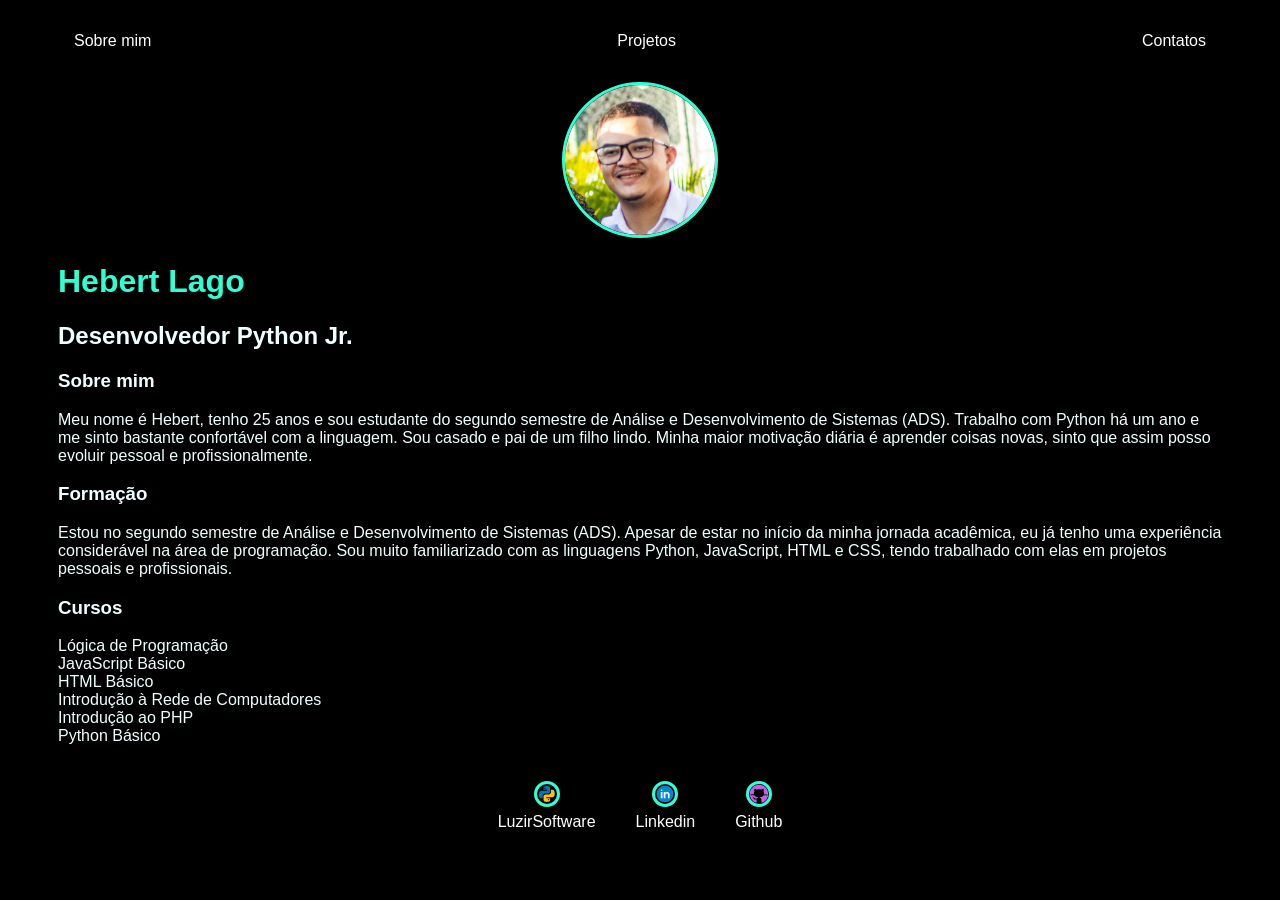
<file: index.html>
<!DOCTYPE html>
<html lang="pt-BR">
<head>
    <meta charset="UTF-8">
    <meta http-equiv="X-UA-Compatible" content="IE=edge">
    <meta name="viewport" content="width=device-width, initial-scale=1.0">
    <title>Hebert Lago</title>
    <link rel="stylesheet" href="./css/style.css">
</head>
<body>
    <div class="container">
        <div>
            <nav>
                <ul>
                    <li>
                        <a href="index.html" >Sobre mim</a>    

                    </li>
                    <li>
                        <a href="https://www.luzirsoftware.com.br/index.html#portfolio" target="_blank" rel="noopener noreferrer">Projetos</a>    
                        
                    </li>
                    <li>
                        <a href="https://www.luzirsoftware.com.br/index.html#contact" target="_blank" rel="noopener noreferrer">Contatos</a>    
                        
                    </li>
                </ul>
            </nav>
        </div>
<header>
     <div class="center">
        <img src="./img/1681322470989.jpg">
    </div>
    <h1>Hebert Lago</h1>
    <h2>Desenvolvedor Python Jr.</h2>

    <main>
        <section>
            <h3>Sobre mim</h3>
            <p>Meu nome é Hebert, tenho 25 anos e sou estudante do segundo semestre de Análise e Desenvolvimento de Sistemas (ADS). Trabalho com Python há um ano e me sinto bastante confortável com a linguagem. Sou casado e pai de um filho lindo. Minha maior motivação diária é aprender coisas novas, sinto que assim posso evoluir pessoal e profissionalmente.</p>
        </section>
        <section>
            <h3>Formação</h3>
            <p>Estou no segundo semestre de Análise e Desenvolvimento de Sistemas (ADS). Apesar de estar no início da minha jornada acadêmica, eu já tenho uma experiência considerável na área de programação. Sou muito familiarizado com as linguagens Python, JavaScript, HTML e CSS, tendo trabalhado com elas em projetos pessoais e profissionais.</p>
        </section>
        <section>
            <h3>Cursos</h3>
            <p>
                Lógica de Programação <br>
                JavaScript Básico <br>
                HTML Básico <br>
                Introdução à Rede de Computadores <br>
                Introdução ao PHP <br>
                Python Básico
            </p>
        </section>
    </main>
    <footer>
        <a href="https://www.luzirsoftware.com.br/" target="_blank" rel="noopener noreferrer">
            <img src="./img/icons8-python.svg">
            <p>LuzirSoftware</p>
        </a>

        <a href="https://br.linkedin.com/in/hebert-lago-372179212" target="_blank" rel="noopener noreferrer">
            <img src="./img/icons8-linkedin-circled.svg">
            <p>Linkedin</p>
        
        </a>
        
        <a href="https://github.com/hebertlago98" target="_blank" rel="noopener noreferrer">
            <img src="./img/icons8-github.svg">
            <p>Github</p>
        </a>
    </footer>
</header>

    </div>
</body>
</html>
</file>
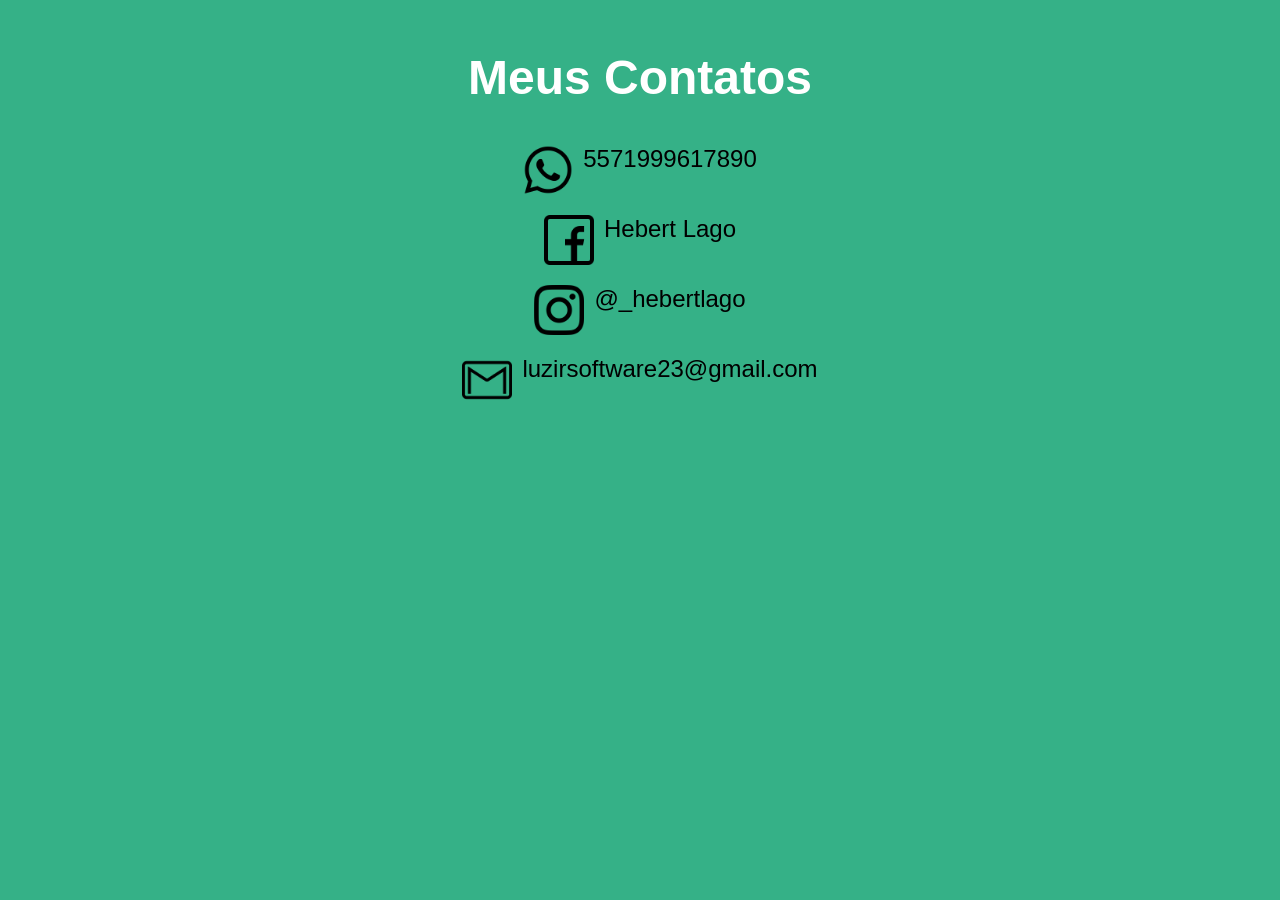
<file: contact.html>
<!DOCTYPE html>
<html lang="pt-br">
<head>
  <meta charset="UTF-8">
  <meta name="viewport" content="width=device-width, initial-scale=1.0">
  <title>Meus Contatos</title>
  <link rel="stylesheet" href="style.css">
</head>
<body>
  <div class="container">
    <h1>Meus Contatos</h1>
    <div class="contact">
      <img src="whatsapp.png" alt="Ícone do WhatsApp">
      <a href="https://wa.me/5571999617890">5571999617890</a>
    </div>
    <div class="contact">
      <img src="facebook.png" alt="Ícone do Facebook">
      <a href="https://www.facebook.com/hebert.lago/?locale=pt_BR">Hebert Lago</a>
    </div>
    <div class="contact">
      <img src="instagram.png" alt="Ícone do Instagram">
      <a href="https://www.instagram.com/_hebertlago/">@_hebertlago</a>
    </div>
    <div class="contact">
      <img src="gmail.png" alt="Ícone do Gmail">
      <a href="mailto:luzirsoftware23@gmail.com">luzirsoftware23@gmail.com</a>
    </div>
  </div>

  <script src="script.js"></script>
</body>
</html>
</file>
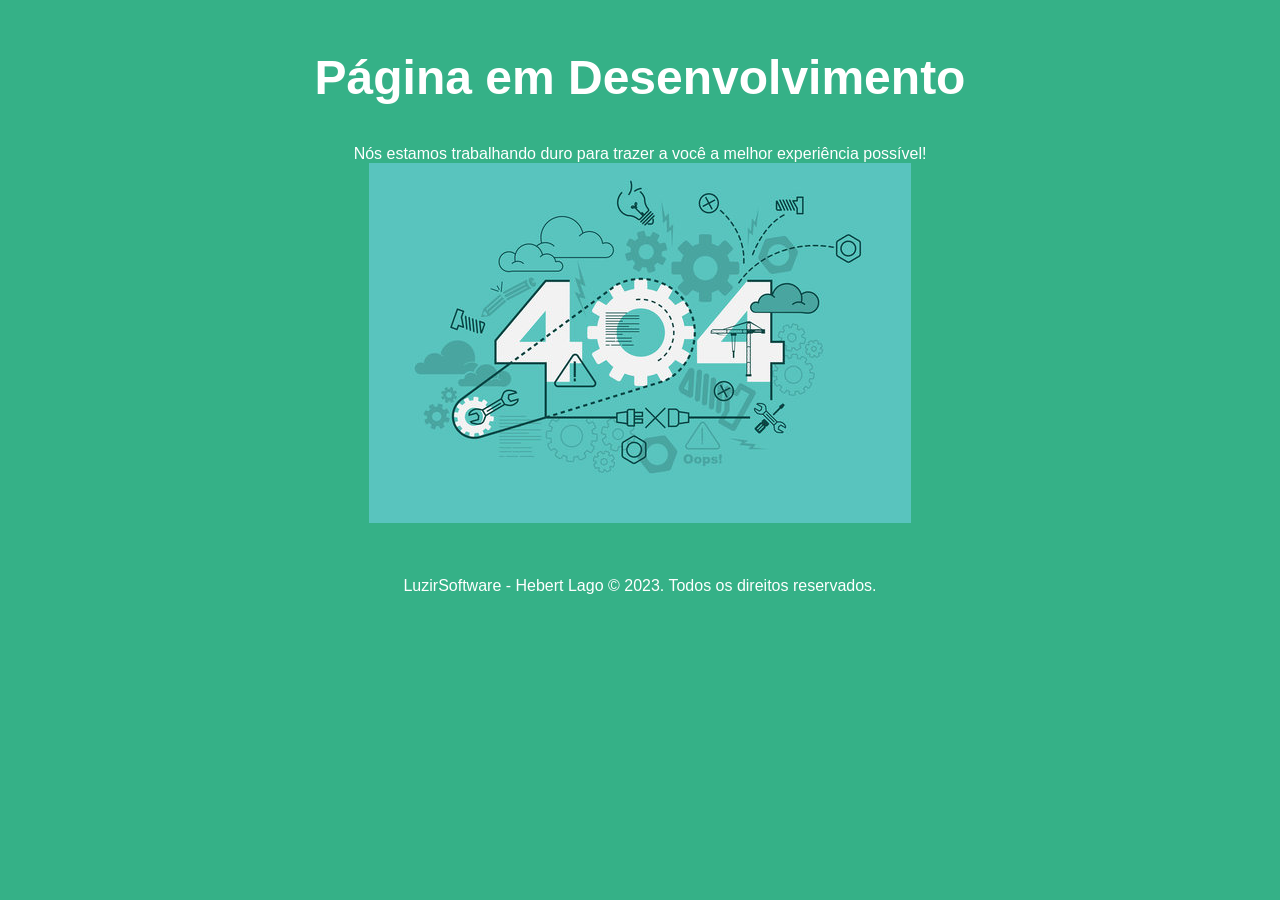
<file: luzirsoftware.html>
<!DOCTYPE html>
<html lang="pt-br">
<head>
  <meta charset="UTF-8">
  <meta name="viewport" content="width=device-width, initial-scale=1.0">
  <title>Página em Desenvolvimento</title>
  <link rel="stylesheet" href="style.css">
</head>
<body>
  <div class="container">
    <h1>Página em Desenvolvimento</h1>
    <p>Nós estamos trabalhando duro para trazer a você a melhor experiência possível!</p>
    <img src="404.jpg">
  </div>
  <footer>
    <p>LuzirSoftware - Hebert Lago © 2023. Todos os direitos reservados.</p>
  </footer>
</body>
</html>
</file>
<file: css/style.css>
body{
    color: azure;
    background-color: black;
    font-family: Arial, Helvetica, sans-serif;
}

ul{
    display: flex;
    justify-content: space-between;
    list-style-type: none;
    align-items: center;
    padding: 16px;
    
}

a{
    color: white;
    text-decoration: none;
}

header img{

    width: 150px;
    height: 150px;
    border-radius: 50%;
    border: 3px solid rgb(47, 255, 210);


}

.center{
    text-align: center;
}

h1{
    color: rgb(47, 255, 210);
}

footer img {
    width: 20px;
    height: 20px;
    border-radius: 50%;

}

footer{
    display: flex;
    justify-content: center;
}

footer a{
    margin: 20px;
    text-align: center;
}

footer p {
    margin-top: 2px;
}

.container{
    padding: 0px 50px;

}
nav a:hover{
    color: rgb(47, 255, 210);
}
</file>
<file: style.css>
* {
    box-sizing: border-box;
    margin: 0;
    padding: 0;
    background-color: rgb(53, 177, 135);
    color: white;
  }
  
  body {
    font-family: Arial, sans-serif;
  }
  
  .container {
    max-width: 800px;
    margin: 0 auto;
    padding: 50px;
    text-align: center;
  }
  
  h1 {
    font-size: 48px;
    margin-bottom: 40px;
  }
  
  .contact {
    display: flex;
    
    justify-content: center;
    margin-bottom: 20px;
  }
  
  .contact img {
    width: 50px;
    margin-right: 10px;
    text-align: justify;
  }
  
  .contact a {
    font-size: 24px;
    text-decoration: none;
    color: black;
    text-align: justify;
  }
  footer{
    display: flex;
    justify-content: center;
}
</file>
